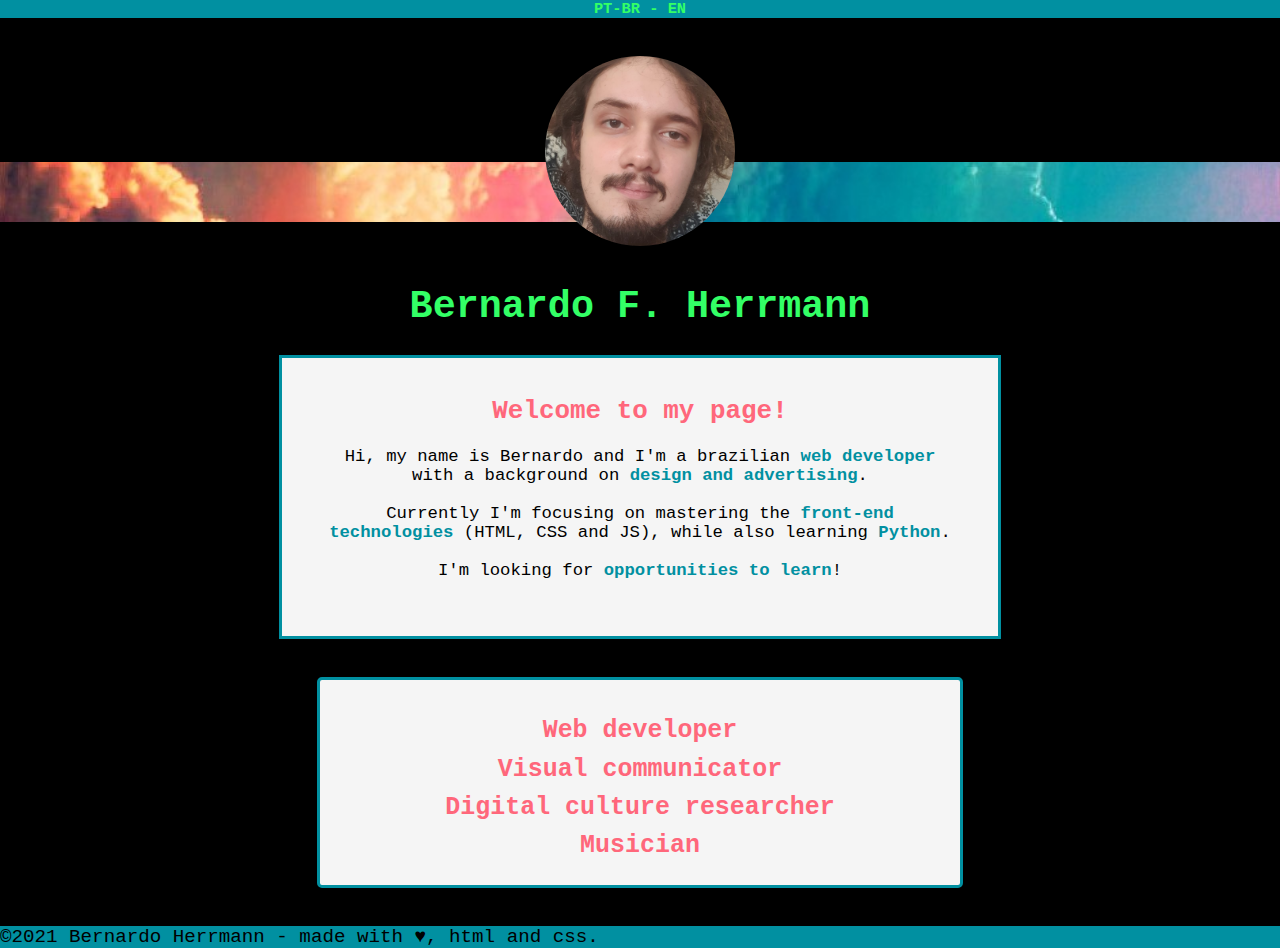
<file: index.html>
<!DOCTYPE html>
<html lang="en">
<head>
    <meta charset="UTF-8">
    <meta http-equiv="X-UA-Compatible" content="IE=edge">
    <meta name="viewport" content="width=device-width, initial-scale=1.0">
    <title>Welcome!</title>
    <link rel="stylesheet" href="style.css">
</head>
<body>
    <header>
        <strong><a href="indexptbr.html">PT-BR</a> - <a href="index.html">EN</a></strong>
    </header>
    <main>
        <div class="flex-container">
            <div class="sky"></div>
            <div class="img-container">
            </div>
            <h1>Bernardo F. Herrmann</h1>
            <div class="present-text">
                <h2>Welcome to my page!</h2>
                <p>Hi, my name is Bernardo and I'm
                    a brazilian <strong>web developer</strong> with a background on <strong>design and advertising</strong>.<br><br> Currently I'm focusing on
                    mastering the <strong>front-end technologies</strong> (HTML, CSS and JS), 
                    while also learning <strong>Python</strong>.<br><br> I'm looking for <strong>opportunities to learn</strong>!
                </p>
            </div>
            <div class="char-attr">
                <ul class="my-list">
                    <strong>
                        <li>Web developer</li>
                        <li>Visual communicator</li>
                        <li>Digital culture researcher</li>
                        <li>Musician</li>
                    </strong>
                </ul>
            </div>
    </main>
        <footer>
            &copy;2021 Bernardo Herrmann - made with ♥, html and css.
        </footer>
</body>
</html>
</file>
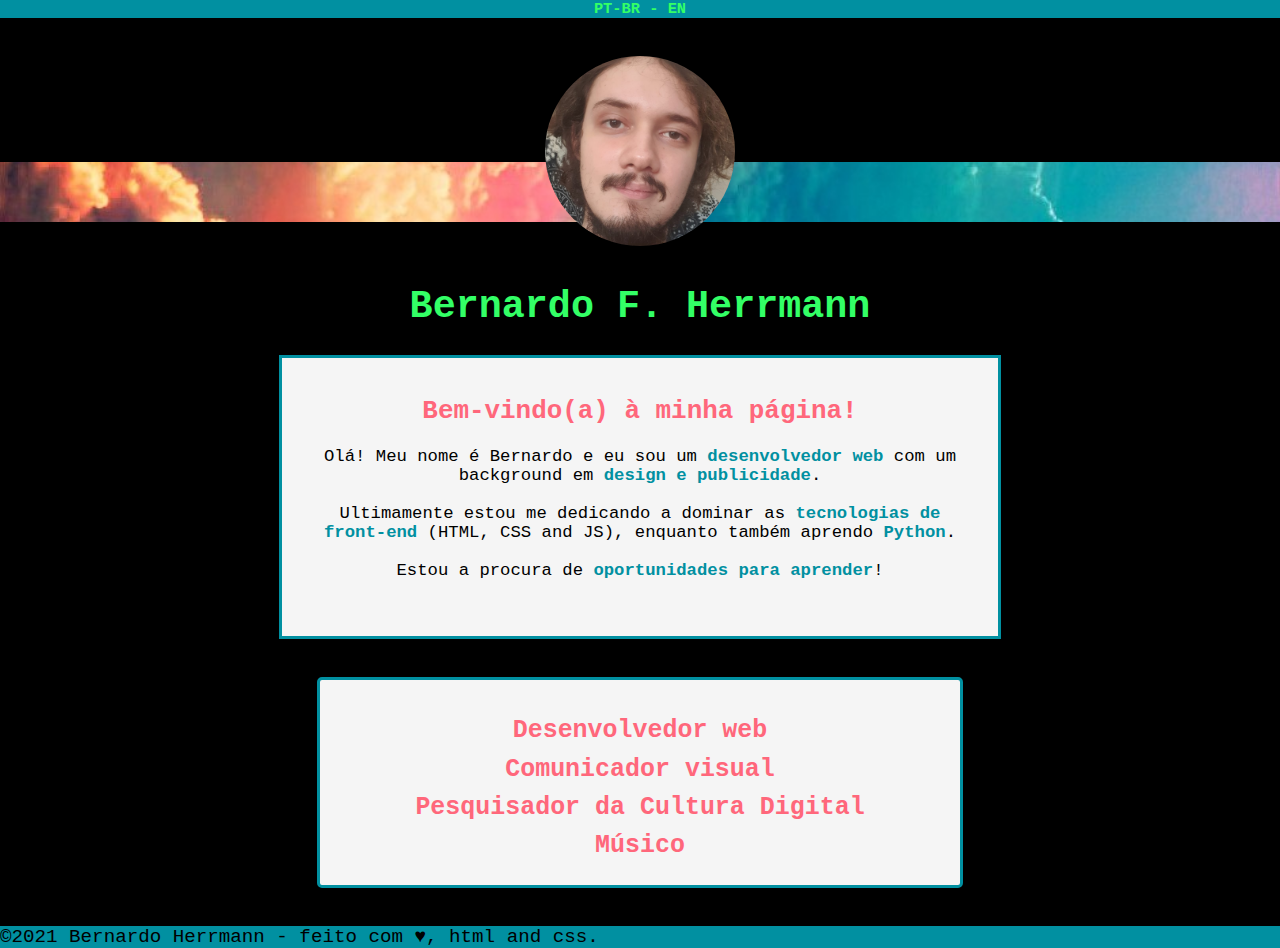
<file: indexptbr.html>
<!DOCTYPE html>
<html lang="en">
<head>
    <meta charset="UTF-8">
    <meta http-equiv="X-UA-Compatible" content="IE=edge">
    <meta name="viewport" content="width=device-width, initial-scale=1.0">
    <title>Bem-vindo!</title>
    <link rel="stylesheet" href="style.css">
</head>
<body>
    <header>
        <strong><a href="indexptbr.html">PT-BR</a> - <a href="index.html">EN</a></strong>
    </header>
    <main>
        <div class="flex-container">
            <div class="sky"></div>
            <div class="img-container">
            </div>
            <h1>Bernardo F. Herrmann</h1>
            <div class="present-text">
                <h2>Bem-vindo(a) à minha página!</h2>
                <p>Olá! Meu nome é Bernardo e eu sou um
                    <strong>desenvolvedor web</strong> com um background em <strong>design e publicidade</strong>.<br><br> Ultimamente estou me dedicando
                    a dominar as <strong>tecnologias de front-end</strong> (HTML, CSS and JS), 
                    enquanto também aprendo <strong>Python</strong>.<br><br> Estou a procura de <strong>oportunidades para aprender</strong>!
                </p>
            </div>
            <div class="char-attr">
                <ul class="my-list">
                    <strong>
                        <li>Desenvolvedor web</li>
                        <li>Comunicador visual</li>
                        <li>Pesquisador da Cultura Digital</li>
                        <li>Músico</li>
                    </strong>
                </ul>
            </div>
    </main>
        <footer>
            &copy;2021 Bernardo Herrmann - feito com ♥, html and css.
        </footer>
</body>
</html>
</file>
<file: style.css>
body {
            margin: 0;
            padding: 0;
        }

        a {
            text-decoration: none;
            color: var(--color1);
            transition: 500ms color linear;
        }

        a:hover {
            color: var(--color3);
        }

        strong {
            color: var(--color2)
        }

        :root {
            --color1: hsl(135deg, 100%, 60%);
            --color2: #0190a1;
            --color3: #ff677b;
            --color4: #fde097;
        }

        body {
            background: #000;
            font-family:'Courier New', Courier, monospace;
            font-size: 1.2em;
        }

        header {
            background: #fff;
            margin-bottom: 3%;
            font-size: 0.8em;
            text-align: center;
            background-color: var(--color2);
        }
        header strong {
            color: var(--color1);
        }

        h1 {
            color: var(--color1);
            margin-top: 1%;
            max-width: device-width;
            font-size: 2em;
        }

        .flex-container {
            display: flex;
            flex-direction: column;
            align-items:center;
        }

        .img-container {
            background: #FFF;
            height: 190px;
            width: 190px;
            border-radius: 50%;
            margin-bottom: 2%;
            background-image: url(img/hum.jpeg);
            background-repeat: norepeat;
            background-size:cover;
            background-position: center;
            position: relative;
        }

        .sky {
            width: 100vw;
            height: 60px;
            background-image: url(img/sky2.png);
            background-repeat: repeat-x;
            background-size:cover;
            position: absolute;
            top: 18%;
            background-attachment:fixed;
        }

        .char-attr {
            background: #F5f5f5;
            width: 50%;
            height: auto;
            text-align: center;
            border: 3px solid var(--color2);
            border-radius: 5px;
            font-size: 1.3em;
            margin-bottom: 3%;
        }

        .my-list {
            list-style-type:none;
            padding: 0;
            width: 80%;
            margin: auto;
            padding-top: 4%;
            padding-bottom: 4%;
            font-size: 1em;
        }

        .my-list li {
            margin-top: 2%;
            color: var(--color3);
        }

        .present-text {
            background: #f5f5f5;
            width: 50%;
            height: auto;
            border: 3px solid var(--color2);
            font-size: 0.9em;
            padding: 3%;
            text-align: center;
            margin-bottom: 3%;
        }

        .present-text h2 {
            color: var(--color3);
            margin-top: 0;
        }

        footer {
            background-color: var(--color2);
            bottom: 0;
            width: 100%;
        }

        @media (max-width: 768px) {

            h1 {
                font-size: 1.3em;
            }

            .char-attr {
                width: 80%;
                margin-top: 3%;
                margin-bottom: 16%;
            }
            .present-text {
                width: 85%;
                padding: 2%;
                margin-top: 3%;
                font-size: 0.7em;
                margin-bottom: 6%;
            }

            .img-container {
                width: 150px;
                height: 150px;
                margin-top: 5%;
                margin-bottom: 6%;
            }

            .my-list li {
                font-size: 0.9em;
                margin-top: 3%;
            }
            .my-list:last-child {
                margin-bottom: 3%;
            }
            .sky {
                top: 14%;
            }
            footer {
                font-size: 0.9em;
            }
        }
</file>
